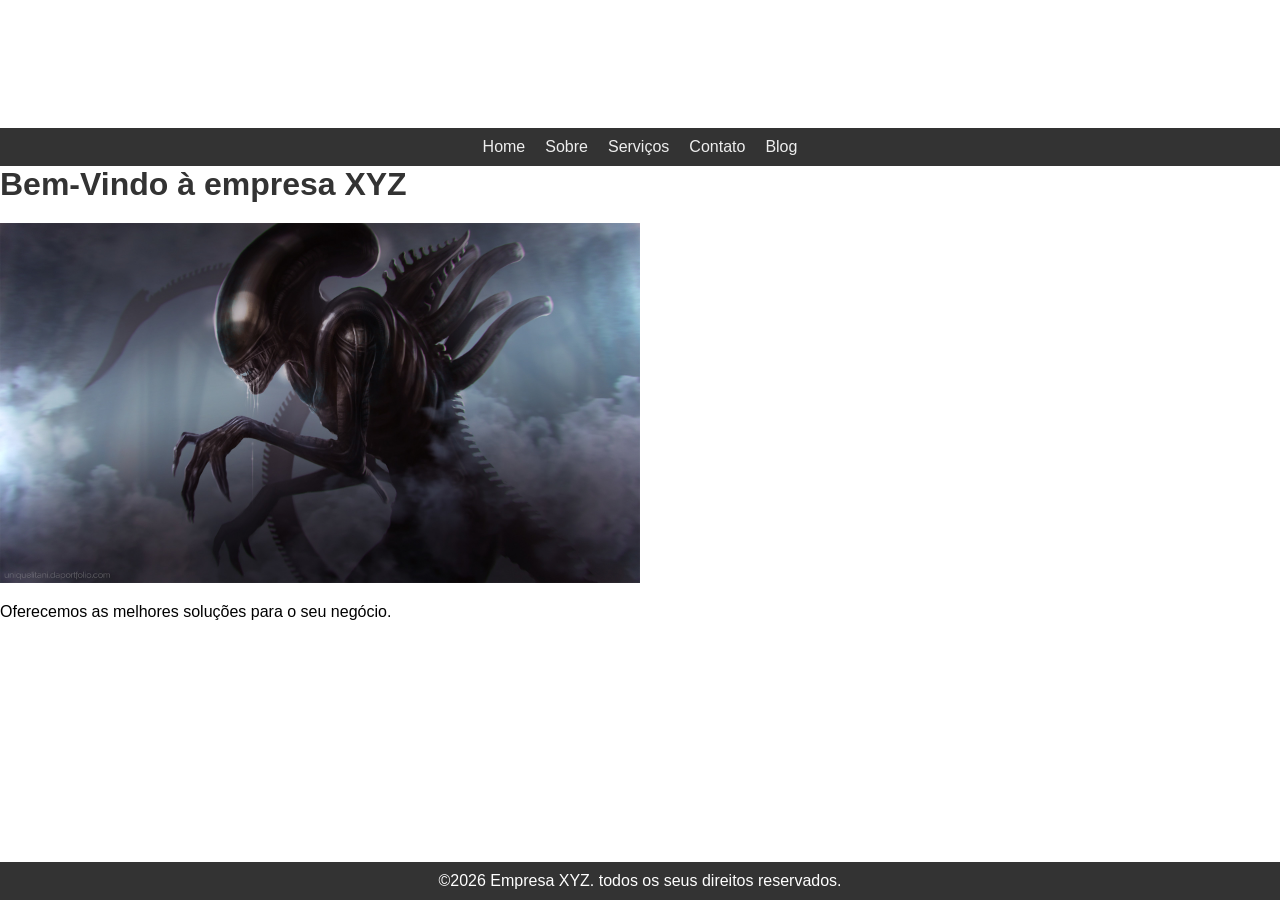
<file: 02-site_com_varias_paginas/index.html>
<!DOCTYPE HTML>
<html lang="pt-br">
    <head>
        <meta charset="UTF-8">
        <meta name="viewport" content="width=device-width, initial-scale=1.0">
        <title>Home - Empresa XYZ</title>
        <link rel="stylesheet" href="style.css">
    </head>
    <body>
        <header>
            <nav>
                <ul>
                    <li><a href="index.html">Home</a></li>
                    <li><a href="sobre.html">Sobre</a></li>
                    <li><a href="servicos.html">Serviços</a></li>
                    <li><a href="contato.html">Contato</a></li>
                    <li><a href="blog.html">Blog</a></li>
                </ul>
            </nav>
        </header>
        <main>
            <h1>Bem-Vindo à empresa XYZ</h1>
            <!--<img src="https://via.placeholder.com/600x300" alt="Imagem de boas Vindas">-->
            <img src="assets/morph.jpg" alt="Xenomrph">
            <p>Oferecemos as melhores soluções para o seu negócio.</p>
        </main>
        <footer>
            <p>
                &copy;2026 Empresa XYZ. todos os seus direitos reservados.
            </p>
        </footer>
    </body>
</html>
</file>
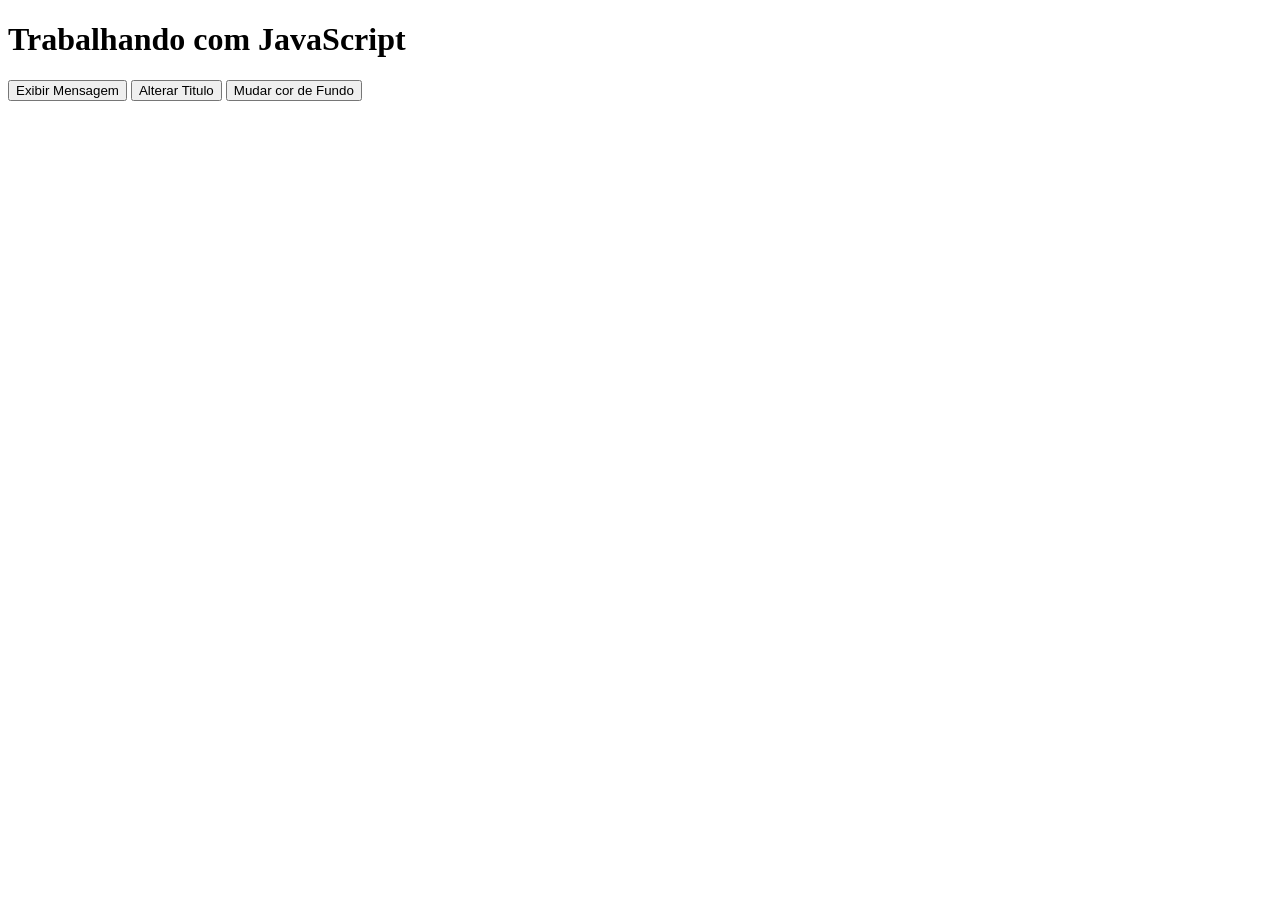
<file: 04-JavaScript/base/index.html>
<!DOCTYPE html>
<html lang="pt-br">
<head>
    <meta charset="UTF-8">
    <meta name="viewport" content="width=device-width, initial-scale=1.0">

    <title>Introdução ao JavaScript</title>
</head>
<body>
    <h1 id="titulo" >Trabalhando com JavaScript</h1>

    <button id="btnMensagem" >Exibir Mensagem</button>
    <button id="btnTitulo" >Alterar Titulo</button>
    <button id="btnCor" >Mudar cor de Fundo</button>

    <script src="script.js"></script>
</body>
</html>
</file>
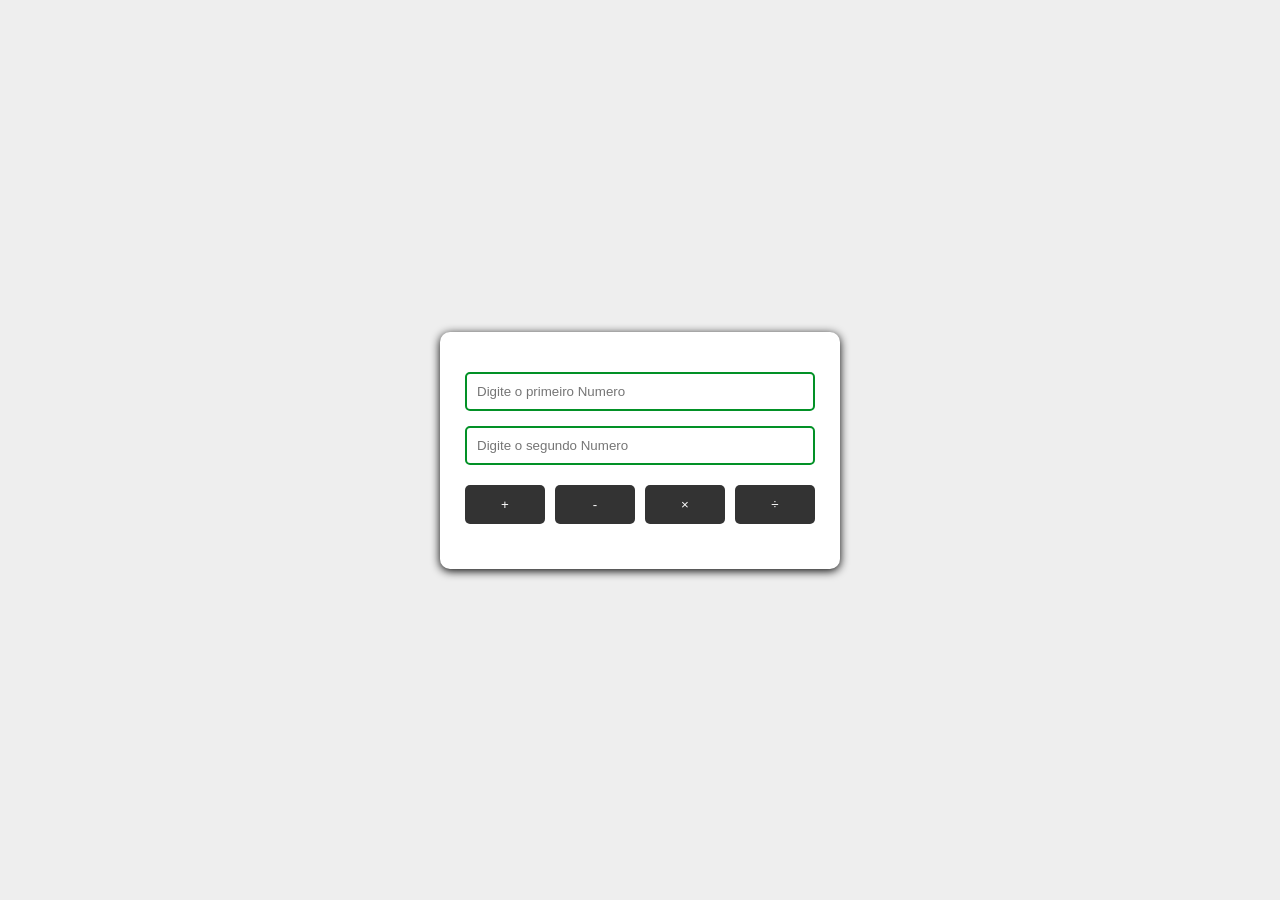
<file: 04-JavaScript/calculadora/index.html>
<!DOCTYPE html>
<html lang="pt-br">
<head>
    <meta charset="UTF-8">
    <meta name="viewport" content="width=device-width, initial-scale=1.0">
    <link rel="stylesheet" href="style.css">
    <title>Document</title>
</head>
<body>
    <div class="container">
        <div><input type="number" id="num1" placeholder="Digite o primeiro Numero">
             <input type="number" id="num2" placeholder="Digite o segundo Numero">
        </div>
        <div class="operacoes">
            <button onclick="calcular('+')">+</button><!--alt + 045-->
            <button onclick="calcular('-')">-</button><!--alt + 043-->
            <button onclick="calcular('*')">×</button><!--alt + 0215-->
            <button onclick="calcular('/')">÷</button><!--alt + 0247-->
        </div>
    </div>
    <script src="calculadora.js"></script>
</body>
</html>
</file>
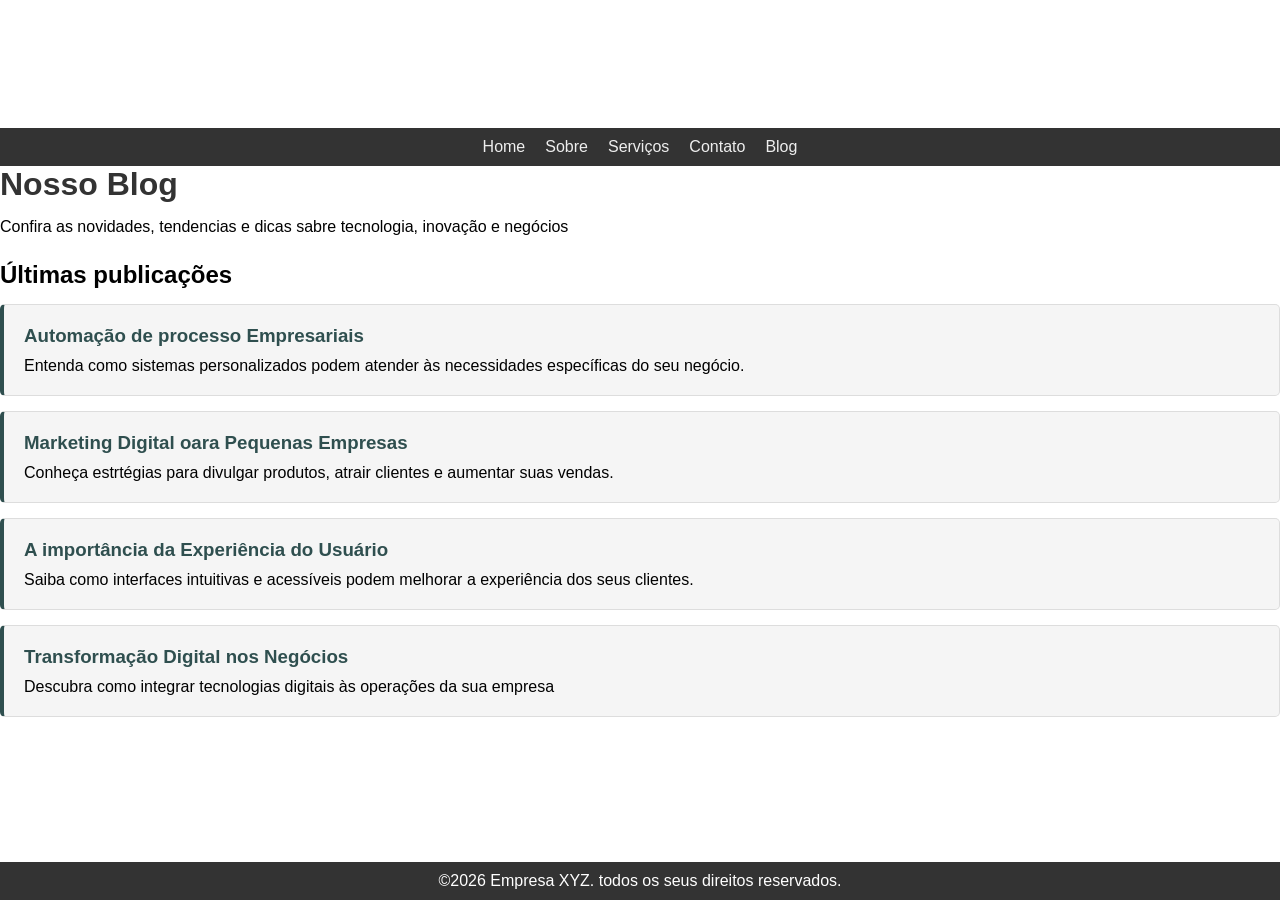
<file: 02-site_com_varias_paginas/blog.html>
<!DOCTYPE HTML>
<html lang="pt-br">
    <head>
        <meta charset="UTF-8">
        <meta name="viewport" content="width=device-width, initial-scale=1.0">
        <title>Blog - Empresa XYZ</title>
        <link rel="stylesheet" href="style.css">
    </head>
    <body>
        <header>
            <nav>
                <ul>
                    <li><a href="index.html">Home</a></li>
                    <li><a href="sobre.html">Sobre</a></li>
                    <li><a href="servicos.html">Serviços</a></li>
                    <li><a href="contato.html">Contato</a></li>
                    <li><a href="blog.html">Blog</a></li>
                </ul>
            </nav>
        </header>
        <main>
            <h1>Nosso Blog</h1>
            <p>Confira as novidades, tendencias e dicas sabre tecnologia, inovação e negócios</p>
            <section>
                <h2>Últimas publicações</h2>
                <article>
                    <h3>Automação de processo Empresariais</h3>
                    <p>Entenda como sistemas personalizados podem atender às necessidades específicas do seu negócio.</p>
                </article>
                <article>
                    <h3>Marketing Digital oara Pequenas Empresas</h3>
                    <p>Conheça estrtégias para divulgar produtos, atrair clientes e aumentar suas vendas.</p>
                </article>
                <article>
                    <h3>A importância da Experiência do Usuário</h3>
                    <p>Saiba como interfaces intuitivas e acessíveis podem melhorar a experiência dos seus clientes.</p>
                </article>
                <article>
                    <h3>Transformação Digital nos Negócios</h3>
                    <p>Descubra como integrar tecnologias digitais às operações da sua empresa</p>
                </article>
            </section>
        </main>
        <footer>
            <p>
                &copy;2026 Empresa XYZ. todos os seus direitos reservados.
            </p>
        </footer>
    </body>
</html>
</file>
<file: 02-site_com_varias_paginas/style.css>
* {
    margin: 0;
    padding: 0;
    box-sizing: border-box;
}

h1 {
    color: #333;
    margin-bottom: 15px;
}

h2 {
    margin: 25px 0 15px;
}

article {
    background-color: #f5f5f5;
    border: 1px solid #ddd;
    border-left: 4px solid darkslategray;
    border-radius: 5px;
    padding: 20px;
    margin-bottom: 15px;
    box-shadow: 0 2px 5px rgba (0,0,0,0.8);
}

article h3{
    color: darkslategray;
    margin-bottom: 10px;
}

article:hover{
    background-color: #eee;
}

body {
    font-family: Helvetica ,Arial, Sans-serif;
}

header {
    background-color: #333333;
    color: #eee;
    padding: 10px 0;
    margin-top: 10%;
}

nav ul{
    list-style: none;
    display: flex;
    justify-content: center;
    gap: 20px;
}

nav ul li a {
    color: #eee;
    text-decoration: none;
}
nav ul li a:hover {
    background-color: darkslategray;
    color: beige;
    padding: 5px;
    border-radius: 10px;
    font-size: 18px;
}

img {
    max-width: 50%;
    height: auto;
    margin: 20px 0;
    display: grid;
    place-items: center;
    justify-content: center;
}

footer {
    background-color: #333333;
    color: #fff;
    text-align: center;
    padding: 10px 0;
    position: fixed;
    width: 100%;
    bottom: 0;
}

form {
    display: flex;
    flex-direction: column;
    max-width: 400px;
    margin: 0 auto;
    margin-bottom: 50px;
    background-color: #d3d3d3;
    padding: 20px 20px 5px 20px;
    border-radius: 5px;
}

label {
    margin-top: 10px;
}

input, textarea {
padding: 10px;
margin-top: 5px;
}

textarea{
    min-height: 120px;
    resize: vertical;
}

button {
    margin: 50px;
    padding: 10px;
    border: 1px #ccc solid;
    border-radius: 10px;
    background-color: #03a30f;
    cursor:pointer ;
}

#container-contato {
    display:flex;
    flex-wrap: wrap;
    align-items: flex-start;
    gap: 20px;
    padding: 0;
}

#container-contato img{
    width: 100%;
    max-width: 600px;
    margin: 0;
}
</file>
<file: 04-JavaScript/calculadora/style.css>
*{
    margin: 0;
    padding: 0;
    box-sizing: border-box;
}

body{
    font-family: Arial,Helvetica,sans-serif;
    background-color: #eee;
    display: flex;
    justify-content: center;
    align-items: center;
    min-height: 100vh;
}

.container{
    background-color: #fff;
    width: 400px;
    max-width: 90%;
    padding: 25px;
    border-radius: 10px;
    text-align: center;
    box-shadow: 0 2px 10px #000;
}

input{
    width: 100%;
    padding: 10px;
    margin-top: 15px;
    border: 2px solid #029126;
    border-radius: 5px;
}

.operacoes {
    display: flex;
    gap: 10px;
    margin: 20px 0;
}

button {
    flex: 1;
    padding: 12px;
    background-color: #333;
    color: #fff;
    border: none;
    border-radius: 5px;
    cursor: pointer;
}

button:hover{
background-color: darkslategray;
}

h2{
    color: darkslategray;
}
</file>
